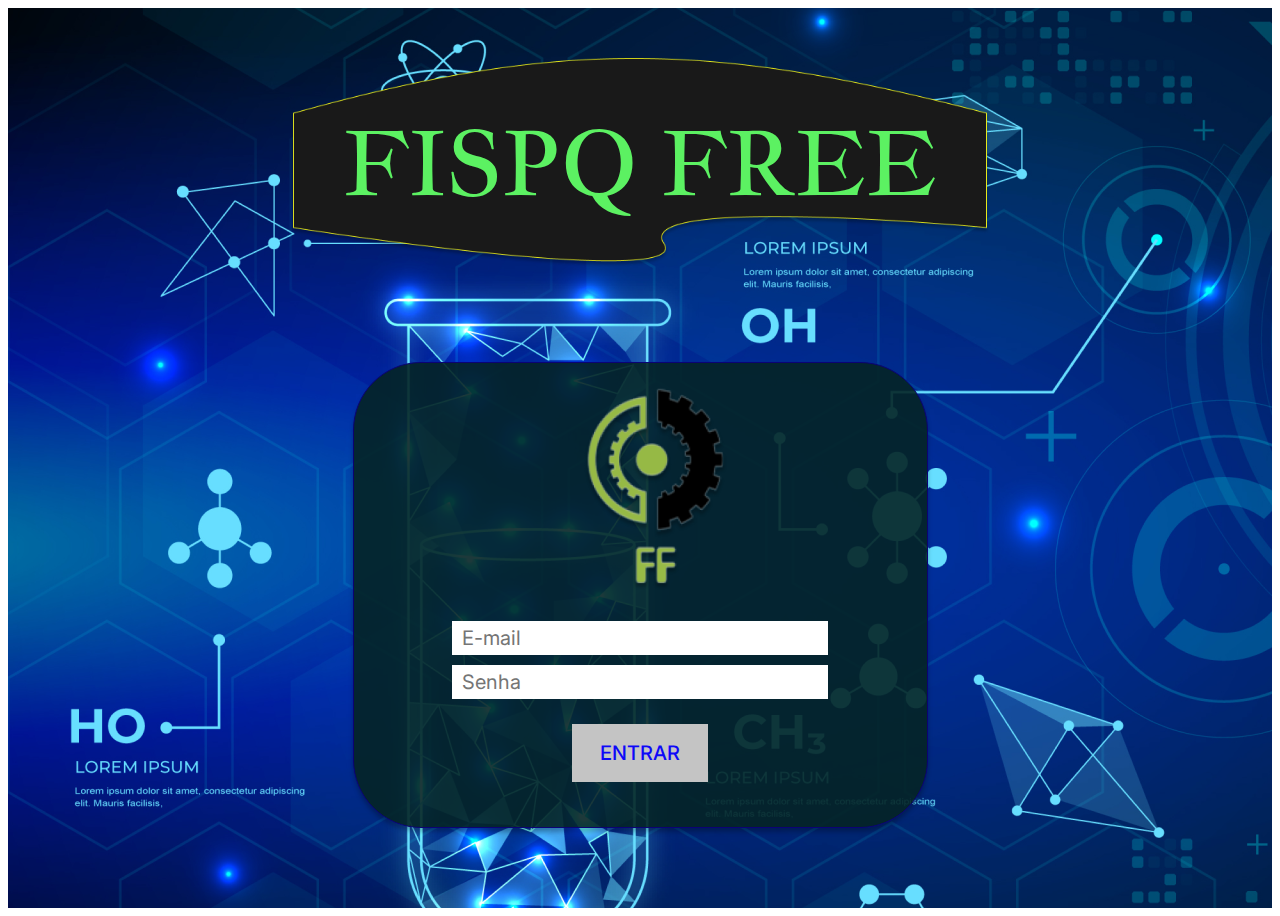
<file: front/index.html>
<!DOCTYPE html>
<html lang="pt-br">

    <head>
        <meta charset="UTF-8">
        <meta http-equiv="X-UA-Compatible" content="IE=edge">
        <meta name="viewport" content="width=device-width, initial-scale=1.0">
        <title>FISPQ - Software para geração de FISPQ</title>
        
                
        <link rel="preconnect" href="https://fonts.googleapis.com">
        <link rel="preconnect" href="https://fonts.gstatic.com" crossorigin>
        <link href="https://fonts.googleapis.com/css2?family=Inter:wght@100;200;300;400;500;600;700;800;900&display=swap" rel="stylesheet">

        <link rel="stylesheet" href="static/css/estilo.css">
        <script src="static/js/index.js"></script>
    </head>

    <body>
        <div>
            <!-- <img id="tela" src="static/images/tela.png" alt="Tela login" /> -->
        
            <div class="login">
                <img id="background_title" src="static/images/f_title.png" alt="backgroud_title" />
                <p>FISPQ FREE</p>
                    <div class= "container">
                        <img id="logo" src="static/images/logoFF.png" alt="Logo FISPQ FREE" />
                    
<!--  -->

                        <form class="form">
                            
                                <div class="box-inputs">
                                    <input type="email" id="email" placeholder="E-mail"> 
                                    <input type="password" id="password"placeholder="Senha"> 
                                </div>

                            <button type="button" class="btn-login" onclick="chamaLogin()">ENTRAR</button>
                        </form>
                    </div>
                </div>
            </div>
        </div>
    </body>
    
</html>
</file>
<file: front/static/css/estilo.css>
/*body img#tela {
    width: 1980px;
}
body .login {
    display: flex;
    align-items: center;
    flex-direction: column;
    margin-top: -1000px;
}
body .login img {
    width: 260px;
}

body .login .container {
    width: 540px;
    margin-top: 30px;
    box-sizing: border-box;
    background: rgba(30, 75, 123, 0.72);
    border: 1px solid #FFFFFF;
    box-shadow: 0px 4px 4px rgba(0, 0, 0, 0.25);
    border-radius: 47px;
    display: flex;
    flex-direction: column;
    align-items: center;
}

body .login .container .title {
    background: #FFFFFF;
    border-radius: 7px;
    padding: 6px 12px;
    margin-top: -18px;
}

body .login .container .title p {
    padding: 0;
    margin: 0;
    text-align: center;
    font-family: 'Inter';
    font-style: normal;
    font-weight: 700;
    font-size: 20px;
    line-height: 24px;
    color: #1E4B7B;
    text-shadow: 0px 4px 4px rgba(0, 0, 0, 0.25);
}

body .login .container .form {
    width: 100%;
    display: flex;
    flex-direction: column;
    align-items: center;
}
body .login .container .form p {
    margin-top: 30px;
    font-family: 'Inter';
    font-style: normal;
    font-weight: 700;
    font-size: 20px;
    line-height: 24px;
    color: #FFFFFF;
}

body .login .container .form .box-inputs {
    width: 100%;
    margin-top: 20px;
    margin-bottom: 30px;
    display: flex;
    flex-direction: column;
    align-items: center;
}

body .login .container .form .box-inputs input {
    width: 340px;
    background: #FFFFFF;
    font-family: 'Inter';
    color: #333333;
    border: none;
    margin-top: 5px;
    margin-bottom: 5px;
    padding-top: 10px;
    padding-bottom: 10px;
    padding-left: 15px;
    padding-right: 15px;
}

body .login .container .form .btn-login {
    background: #214E7E;
    border-radius: 8px;
    border: none;
    color: #FFF;
    font-family: 'Inter';
    font-style: normal;
    font-weight: 700;
    font-size: 20px;
    line-height: 24px;
    padding: 10px 38px;
    cursor: pointer;
    margin-bottom: 45px;
}

body .login .container .form .btn-login:hover {
    background-color: #97B753;
}

@media screen and (max-width: 580px) {
    body .login .container {
        width: 90%;
    }

    body .login .container .form .box-inputs input {
        width: 85%;
    }
}*/

@charset "UTF-8";
@import url('https://fonts.googleapis.com/css2?family=Jacques+Francois&display=swap');


body img#tela {
    width: 1980px;
    height:1080px;
}

body .login {
    background: url("../images/tela.png");
    display: flex;
    align-items: center;
    flex-direction: column;
    min-height: 100vh;
    /* margin-top: -1060px; */
}

body .login img#logo {
    width: 200px;
}

body .login img#background_title{
    width: 700px;
    margin-top: 50px;

}
body .login .container {

    box-sizing: border-box;
    width: 575px;
    background: rgba(4, 35, 37, 0.9);
    border: 1px solid #0B0274;
    box-shadow: 0px 4px 4px rgba(0, 0, 0, 0.25);
    border-radius: 68px;
    display: flex;
    flex-direction: column;
    align-items: center;
    margin-top: 25px;
    padding-top: 15px;
    margin-bottom: 40px;
}

body .login p {
   
    width: 847px;
    height: 169px;   
    font-family: 'Jacques Francois', serif;
    font-style: normal;
    font-weight: 400;
    font-size: 90px;
    line-height: 169px;
    color: #5CF162;
    margin-top: -190px;
    display: flex;
    flex-direction: column;
    align-items: center;
}

body .login .form {
    width: 100%;
    display: flex;
    flex-direction: column;
    align-items: center;
}

body .login .container .form .box-inputs {
    
    width: 100%;
    margin-top: 20px;
    margin-bottom: 20px;
    display: flex;
    flex-direction: column;
    align-items: center;
}

body .login .container .form .box-inputs input {
    
    width: 356px;
    background: #FFFFFF;
    font-family: 'Inter';
    font-size: 20px;
    color: #333333;
    border: none;
    margin-top: 5px;
    margin-bottom: 5px;
    padding-top: 5px;
    padding-bottom: 5px;
    padding-left: 10px;
    padding-right: 10px;
}

body .login .container .form .btn-login {
    background: #C4C4C4;
    border: none;
    color: #0E09F8;
    font-family: 'Inter';
    font-style: normal;
    font-weight: 500;
    font-size: 20px;
    line-height: 48px;
    padding: 5px 28px;
    cursor: pointer;
    margin-bottom: 45px;
}

body .login .container .form .btn-login:hover {
    background-color: #97B753;
}

@media screen and (max-width: 580px) {
    body .login {
        width: 90%;
    }

    body .login .container .form .box-inputs input {
        width: 85%;
    }
}
</file>
